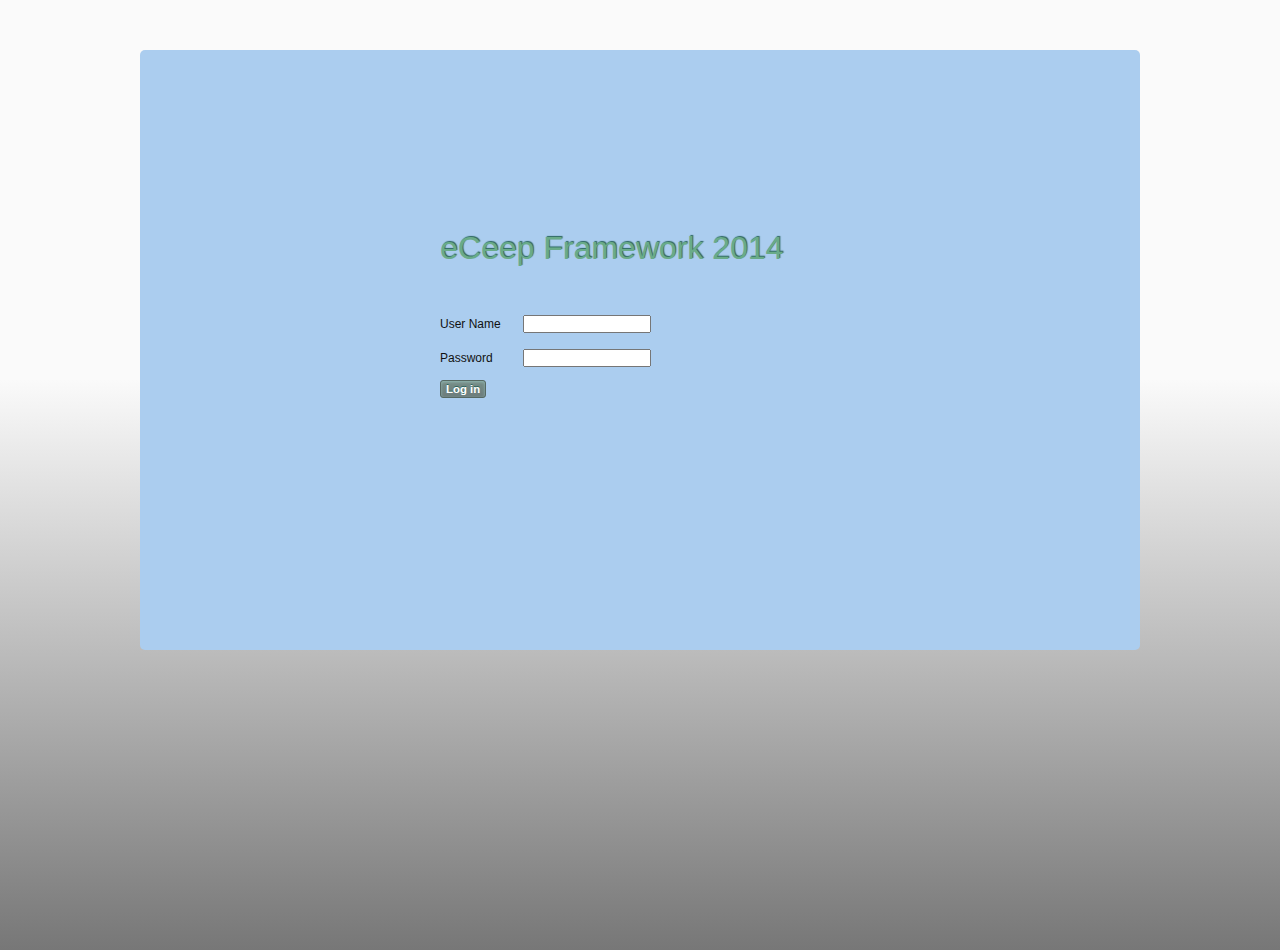
<file: baseweb/WebContent/index.html>
<!DOCTYPE html>
<html>
<head>
<meta charset="ISO-8859-1">
<title>Insert title here</title>
    <link href="base/css/Site.css" rel="stylesheet" type="text/css" />
	<link href="base/css/Site_Controls.css" rel="stylesheet" type="text/css" />
	<link href="Content/Home_Logon.css" rel="stylesheet" type="text/css" />
<!--  	
	<link href="/Base/Content/themes/base/jquery.ui.core.css" rel="stylesheet" type="text/css" />
	<link href="/Base/Content/themes/base/jquery.ui.resizable.css" rel="stylesheet" type="text/css" />
	<link href="/Base/Content/themes/base/jquery.ui.selectable.css" rel="stylesheet" type="text/css" />
	<link href="/Base/Content/themes/base/jquery.ui.accordion.css" rel="stylesheet" type="text/css" />
	<link href="/Base/Content/themes/base/jquery.ui.autocomplete.css" rel="stylesheet" type="text/css" />
	<link href="/Base/Content/themes/base/jquery.ui.button.css" rel="stylesheet" type="text/css" />
	<link href="/Base/Content/themes/base/jquery.ui.dialog.css" rel="stylesheet" type="text/css" />
	<link href="/Base/Content/themes/base/jquery.ui.slider.css" rel="stylesheet" type="text/css" />
	<link href="/Base/Content/themes/base/jquery.ui.tabs.css" rel="stylesheet" type="text/css" />
	<link href="/Base/Content/themes/base/jquery.ui.datepicker.css" rel="stylesheet" type="text/css" />
	<link href="/Base/Content/themes/base/jquery.ui.progressbar.css" rel="stylesheet" type="text/css" />
	<link href="/Base/Content/themes/base/jquery.ui.theme.css" rel="stylesheet" type="text/css" />
-->
</head>
<body>
  <div id="WebMainBodyDiv">
    <div class="PageContent">
        <div class="ApplicationTitle">eCeep Framework 2014</div>
        <div class="logon">
			<form action="Default" method="post">                
			<fieldset>
	          <legend></legend>
	          <ol>
	            <li>
	              <span>User Name</span>
	              <input name="UserName" type="text" value="" data-val-required="The UserName field is required." />
	            </li>
	            <li>
	              <span>Password</span>
	              <input name="Password" type="password" value="" data-val-required="The Password field is required." />
	            </li>
	          </ol>
	          <input type="submit" value="Log in" class="CusButton"/>
	        </fieldset>
	        </form>
        </div>
    </div>
  </div>
</body>
</html>
<script>
    function autoResizeDiv() {
        var winHeight = 0;

        if (window.innerHeight == undefined)
            winHeight = $(window).height();
        else
            winHeight = window.innerHeight;

        document.getElementById('WebMainBodyDiv').style.height = winHeight + 'px';
    }
    window.onresize = autoResizeDiv;
    autoResizeDiv();
</script>
</file>
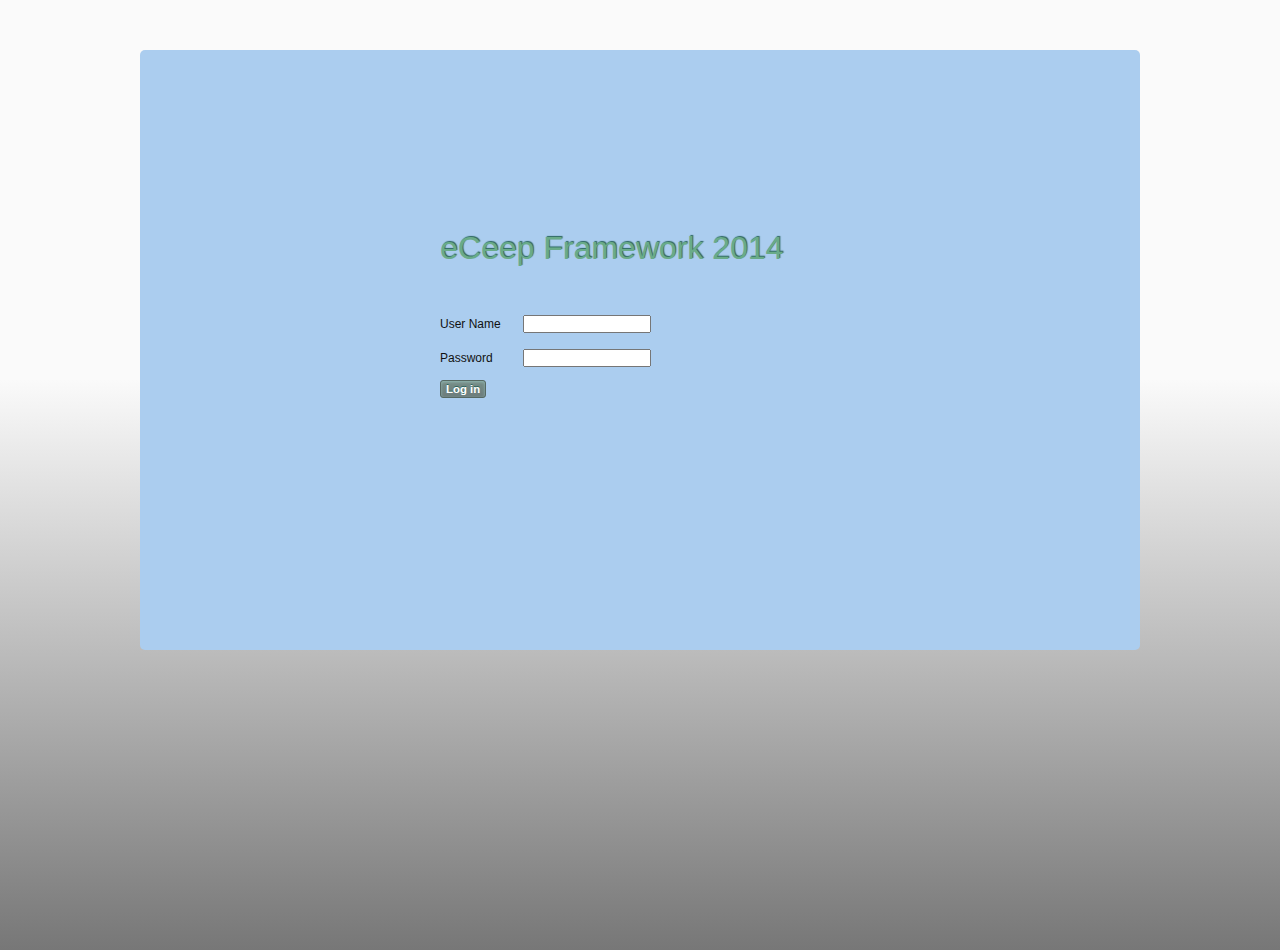
<file: baseweb/WebContent/bak_index.html>
<!DOCTYPE html>
<html>
<head>
<meta charset="ISO-8859-1">
<title>Insert title here</title>
    <link href="base/css/Site.css" rel="stylesheet" type="text/css" />
	<link href="base/css/Site_Controls.css" rel="stylesheet" type="text/css" />
	<link href="Content/Home_Logon.css" rel="stylesheet" type="text/css" />
<!--  	
	<link href="/Base/Content/themes/base/jquery.ui.core.css" rel="stylesheet" type="text/css" />
	<link href="/Base/Content/themes/base/jquery.ui.resizable.css" rel="stylesheet" type="text/css" />
	<link href="/Base/Content/themes/base/jquery.ui.selectable.css" rel="stylesheet" type="text/css" />
	<link href="/Base/Content/themes/base/jquery.ui.accordion.css" rel="stylesheet" type="text/css" />
	<link href="/Base/Content/themes/base/jquery.ui.autocomplete.css" rel="stylesheet" type="text/css" />
	<link href="/Base/Content/themes/base/jquery.ui.button.css" rel="stylesheet" type="text/css" />
	<link href="/Base/Content/themes/base/jquery.ui.dialog.css" rel="stylesheet" type="text/css" />
	<link href="/Base/Content/themes/base/jquery.ui.slider.css" rel="stylesheet" type="text/css" />
	<link href="/Base/Content/themes/base/jquery.ui.tabs.css" rel="stylesheet" type="text/css" />
	<link href="/Base/Content/themes/base/jquery.ui.datepicker.css" rel="stylesheet" type="text/css" />
	<link href="/Base/Content/themes/base/jquery.ui.progressbar.css" rel="stylesheet" type="text/css" />
	<link href="/Base/Content/themes/base/jquery.ui.theme.css" rel="stylesheet" type="text/css" />
-->
</head>
<body>
  <div id="WebMainBodyDiv">
    <div class="PageContent">
        <div class="ApplicationTitle">eCeep Framework 2014</div>
        <div class="logon">
			<form action="Default" method="post">                
			<fieldset>
	          <legend></legend>
	          <ol>
	            <li>
	              <span>User Name</span>
	              <input name="username" type="text" data-val-required="The UserName field is required." />
	            </li>
	            <li>
	              <span>Password</span>
	              <input name="password" type="password" data-val-required="The Password field is required." />
	            </li>
	          </ol>
	          <input type="submit" value="Log in" class="CusButton"/>
	        </fieldset>
	        </form>
        </div>
    </div>
  </div>
</body>
</html>
<script>
    function autoResizeDiv() {
        var winHeight = 0;

        if (window.innerHeight == undefined)
            winHeight = $(window).height();
        else
            winHeight = window.innerHeight;

        document.getElementById('WebMainBodyDiv').style.height = winHeight + 'px';
    }
    window.onresize = autoResizeDiv;
    autoResizeDiv();
</script>
</file>
<file: baseweb/WebContent/base/css/Site.css>
﻿/*****************************************
******************************************
    html
******************************************
******************************************/
html
{
    margin: 0;
    padding: 0;
	background: -webkit-gradient(linear, left top, left bottom, color-stop(0.40, #fafafa), color-stop(1, #777));
	background: -moz-linear-gradient(top, #fafafa 40%, #777 100%);
	background: -webkit-linear-gradient(top, #fafafa 40%, #777 100%);
	background: -o-linear-gradient(top, #fafafa 40%, #777 100%);
	background: -ms-linear-gradient(top, #fafafa 40%, #777 100%);
	background: linear-gradient(to bottom, #fafafa 40%, #777 100%);
	filter: progid:DXImageTransform.Microsoft.gradient(startColorstr='#fafafa', endColorstr='#777',GradientType=0);
	background-color: #777;
}

/*****************************************
******************************************
    body
******************************************
******************************************/
body
{
    font-family: Verdana, "Segoe UI" ,Helvetica,Sans-Serif;
    font-size: .75em;
    color: #222;
    margin: 0;
    padding: 0;
    overflow: hidden;
    border: 0;
}

/*****************************************
******************************************
    Page Header
******************************************
******************************************/
.page_header>div:first-child  
{
    width: 100%; 
    height: 40px; 
    line-height: 40px;
    padding-left: 40px; 
    vertical-align: middle; 
    
    color: #fefefe; 
    font-style: oblique;
    font-size: 1.5em; 
    font-weight: bold;
    text-shadow: 1px 1px 1px 0px #FF4400;
}

.page_header>div+div
{
    width: 1050px;
    height: 60px;
    margin-left: auto;
    margin-right: auto;
    background-color: #DCF2E7;
    
    box-shadow: inset 0 0 1px 1px gray;
    -webkit-box-shadow: 0 0 1px 1px #999 inset;
    -moz-box-shadow: 0 0 1px 1px #999 inset;
    
    border-top-left-radius: 3px;
    border-top-right-radius: 3px;
    -moz-border-radius-topleft: 3px;
    -moz-border-radius-topright: 3px;
    -webkit-border-radius-topleft: 3px;
    -webkit-border-radius-topright: 3px;
}

/*****************************************
******************************************
    Page Body
******************************************
******************************************/
.page_body_right input[type="text"],            /* Font Size */
.page_body_right input[type="submit"], 
.page_body_right select, 
.page_body_right table
{
    font-family: Verdana, "Segoe UI" ,Helvetica,Sans-Serif;
    font-size: 0.95em;
}

.milestone-stylesheet { margin: 0px; padding: 4px 4px 4px 4px; }            /* Milestone */
.milestone-stylesheet li { display: inline; font-size: 0.95em; }
.milestone-stylesheet a, .milestone-stylesheet a:link, .milestone-stylesheet a:visited, .milestone-stylesheet a:hover, .milestone-stylesheet a:active { color: #22F; }
.milestone-current-stylesheet, .milestone-current-stylesheet a { font-weight: bold; }

.MenuLogout { width: 180px; margin-left: auto; margin-right: auto; height: 18px; }          /* Logout */
.MenuLogout a, .MenuLogout a:link, .MenuLogout a:visited, .MenuLogout a:active { text-decoration: none; color: green; font-weight: bold; font-size: 0.97em; font-family: Arial; }
.MenuLogout a:hover { color: red; }

.page_body_right .PageMessage { font-family: Verdana, "Segoe UI" ,Helvetica,Sans-Serif; font-size: 0.95em; }        /* Page Message */
.PageMessage { color: Red; }

.page_body_right input[type="text"] { height: 12px; }       /* Text box */
</file>
<file: baseweb/WebContent/base/css/Site_Controls.css>
﻿/*****************************************
******************************************
    Button
******************************************
******************************************/
.CusButton
{
	-moz-box-shadow: inset 0px 1px 3px 0px #91b8b3;
	-webkit-box-shadow: inset 0px 1px 3px 0px #91b8b3;
	box-shadow: inset 0px 1px 3px 0px #91b8b3;
	
	background: -webkit-gradient(linear, left top, left bottom, color-stop(0.05, #768d87), color-stop(1, #6c7c7c));
	background: -moz-linear-gradient(top, #768d87 5%, #6c7c7c 100%);
	background: -webkit-linear-gradient(top, #768d87 5%, #6c7c7c 100%);
	background: -o-linear-gradient(top, #768d87 5%, #6c7c7c 100%);
	background: -ms-linear-gradient(top, #768d87 5%, #6c7c7c 100%);
	background: linear-gradient(to bottom, #768d87 5%, #6c7c7c 100%);
	filter: progid:DXImageTransform.Microsoft.gradient(startColorstr='#768d87', endColorstr='#6c7c7c',GradientType=0);
	background-color: #768d87;

	-moz-border-radius: 3px;
	-webkit-border-radius: 3px;
	border-radius: 3px;

	border: 1px solid #566963;
	display: inline-block;
	cursor: pointer;
	color: #ffffff;
	font-family: arial;
	font-size: 0.95em;
	font-weight: bold;
	padding: 2px 5px;
	text-decoration: none;
	text-shadow: 0px -1px 0px #2b665e;
}

.CusButton:hover 
{ 
	background: -webkit-gradient(linear, left top, left bottom, color-stop(0.05, #6c7c7c), color-stop(1, #768d87));
	background: -moz-linear-gradient(top, #6c7c7c 5%, #768d87 100%);
	background: -webkit-linear-gradient(top, #6c7c7c 5%, #768d87 100%);
	background: -o-linear-gradient(top, #6c7c7c 5%, #768d87 100%);
	background: -ms-linear-gradient(top, #6c7c7c 5%, #768d87 100%);
	background: linear-gradient(to bottom, #6c7c7c 5%, #768d87 100%);
	filter: progid:DXImageTransform.Microsoft.gradient(startColorstr='#6c7c7c', endColorstr='#768d87',GradientType=0);
	background-color: #6c7c7c;
}

.CusButton:active {	position: relative;	top: 1px; }

.CusButton:disabled
{
    color: #96ada7;
    
	background: -webkit-gradient(linear, left top, left bottom, color-stop(0.05, #435a54), color-stop(1, #394949));
	background: -moz-linear-gradient(top, #435a54 5%, #394949 100%);
	background: -webkit-linear-gradient(top, #435a54 5%, #394949 100%);
	background: -o-linear-gradient(top, #435a54 5%, #394949 100%);
	background: -ms-linear-gradient(top, #435a54 5%, #394949 100%);
	background: linear-gradient(to bottom, #435a54 5%, #394949 100%);
	filter: progid:DXImageTransform.Microsoft.gradient(startColorstr='#435a54', endColorstr='#394949',GradientType=0);
	background-color: #435a54;
}

/*****************************************
******************************************
    Others
******************************************
******************************************/
/* Page Title */
.PageTitle
{
    color: #00a;
    font-size: 1em; 
    font-weight: bold;
    text-shadow: 0px 1px 1px gray;
    
    padding: 10px 0px 3px 0px;
    
    border-bottom: 1px solid #00a;
    margin-bottom: 5px;
}

/* Sub Title */
.SubTitle  
{
    margin-right: 1px;
    height: 15px;
    line-height: 15px;
    
    color: #eee; 
    font-weight: bold; 
    font-size: 0.95em; 
    background-color: #666;      /* #def; */
    padding: 2px 0px 2px 5px;
    
    border-radius: 0 10px 0 0;
    -webkit-border-radius: 0 10px 0 0;
    -moz-border-radius: 0 10px 0 0;
}

.wordwrap
{
    white-space: pre-wrap;          /* CSS3 */
    white-space: -moz-pre-wrap;     /* Firefox */
    white-space: -pre-wrap;         /* Opera <7 */
    white-space: -o-pre-wrap;       /* Opera 7 */
    word-wrap: break-word;          /* IE */
}

.EvenLine { background-color: #dadada;  }

.OddLine { background-color: #eee; }
</file>
<file: baseweb/WebContent/Content/Home_Logon.css>
﻿/* Home Logon Page */
#WebMainBodyDiv  
{
    width: 1000px; 
    height: 500px; 
    margin: 0 auto; 
}

/* Page Content */
.PageContent  
{
    width: 100%;
    height: 600px;
    margin-top: 50px;
    z-index: 0;
    background-color: #abcdef;

	-moz-border-radius: 5px;
	-webkit-border-radius: 5px;
	border-radius: 5px;

/*
    background-image: url(images/FunkeMain.jpg); 
    background-repeat: no-repeat; 
*/
}

/* Application Title */
.ApplicationTitle
{
    position: relative; 
    top: 180px; 
    left: 300px; 
    font-size: xx-large;
    color: #69ab89;
    
	text-decoration: none;
	text-shadow: 1px -1px 1px #2b665e;
}

/* Logon */
.logon  
{
    width: 300px; 
    position: relative; 
    top: 220px; 
    left: 300px; 
    z-index: 2;
}

.logon ol { list-style-type: none; margin: 0; padding: 0; }

.logon fieldset { border: 0px solid #666; margin: 0; padding: 0; }

.logon li span { width: 80px; display: inline-block; color: #111; padding: 10px 0; }

.logon li>input { width: 120px; color: #222; font-size: 0.95em; }

.logon .CusButton { margin-top: 5px; }

.LogonMessage { color: red; margin-top: 10px; }
</file>
